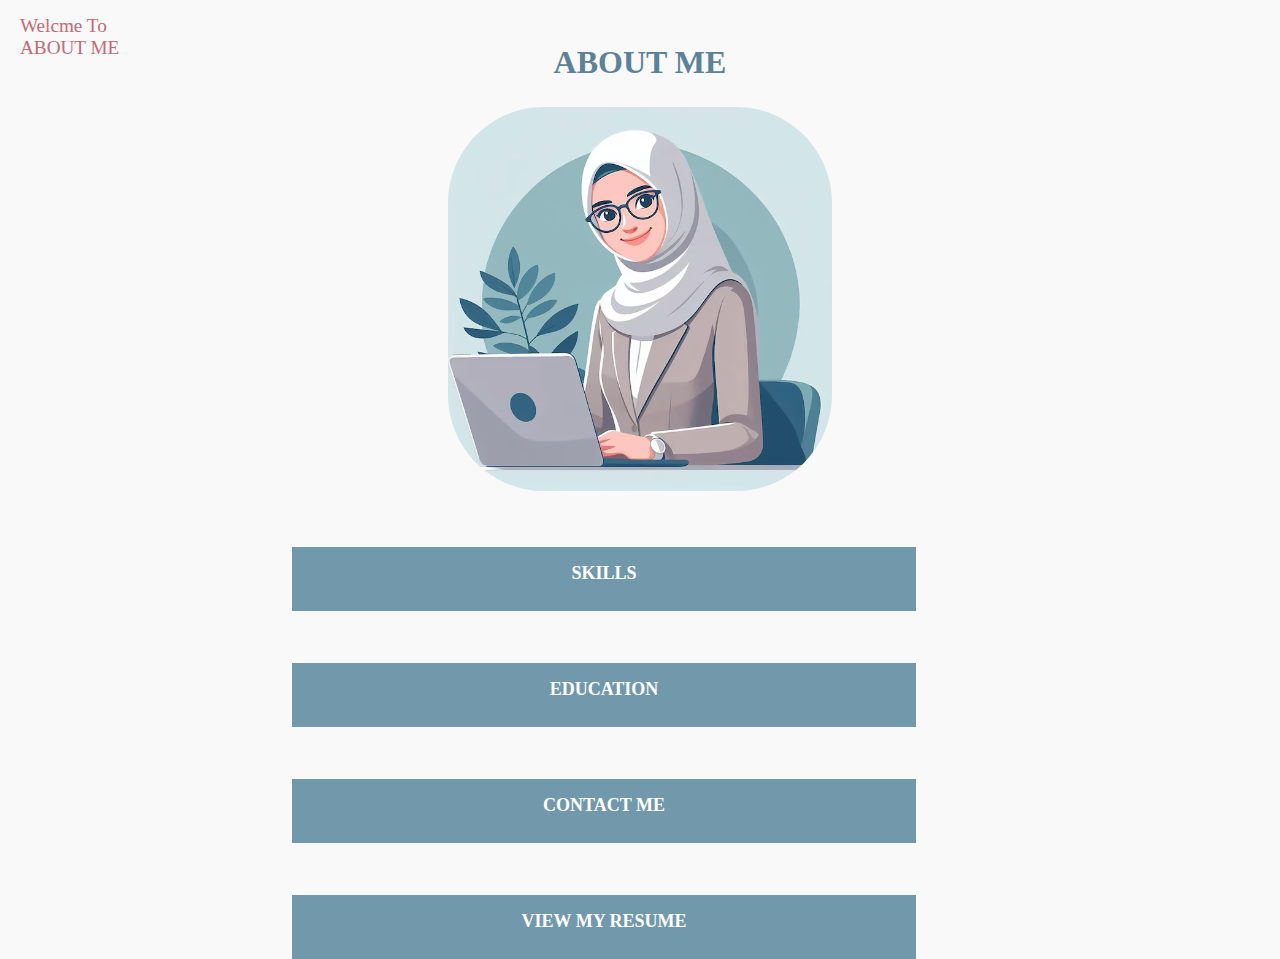
<file: index.html>
<!DOCTYPE html>
<html lang="en">

<head>
    <meta charset="UTF-8">
    <meta name="viewport" content="width=device-width, initial-scale=1.0">
    <title>about me</title>
    <link rel="stylesheet" href="main.css">
    <link rel="stylesheet" href="https://cdnjs.cloudflare.com/ajax/libs/font-awesome/6.7.2/css/all.min.css"
        integrity="sha512-Evv84Mr4kqVGRNSgIGL/F/aIDqQb7xQ2vcrdIwxfjThSH8CSR7PBEakCr51Ck+w+/U6swU2Im1vVX0SVk9ABhg=="
        crossorigin="anonymous" referrerpolicy="no-referrer" />
</head>

<body>
    <div class="main">
        <p class="p1">Welcme To<br> ABOUT ME</p>
        <h1>ABOUT ME</h1>
        <img class="img" src="woman-hijab-sits-front-laptop_1310551-401.avif">
    </div>
    <div class="links">
        <a class='connect' href="skills.html" target="_parent">SKILLS</a>
        <a class='connect' href="education.html">EDUCATION</a>
        <a class='connect' href="contact.html">CONTACT ME</a>
        <a class='connect' href="cv.html">VIEW MY RESUME</a>
    </div>
</body>

</html>
</file>
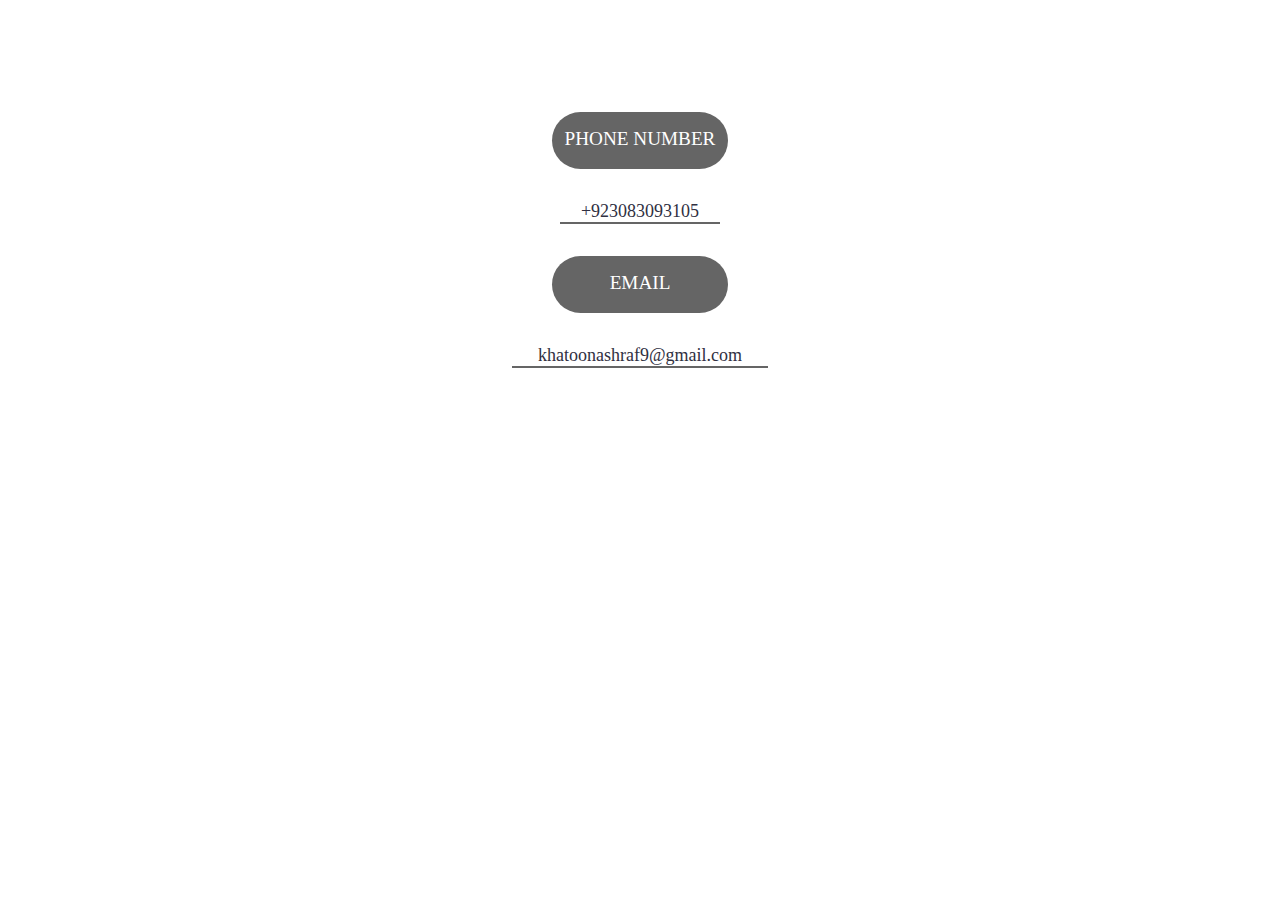
<file: contact.html>
<!DOCTYPE html>
<html lang="en">
<head>
    <meta charset="UTF-8">
    <meta name="viewport" content="width=device-width, initial-scale=1.0">
    <title>Contact</title>
    <link rel="stylesheet" href="contact.css">
</head>
<body>
    <div class="contact">
   <p> PHONE NUMBER</p>
   <span>+923083093105</span>
   <p>EMAIL</p>
   <div class="email">khatoonashraf9@gmail.com</div>
    </div>
</body>
</html>
</file>
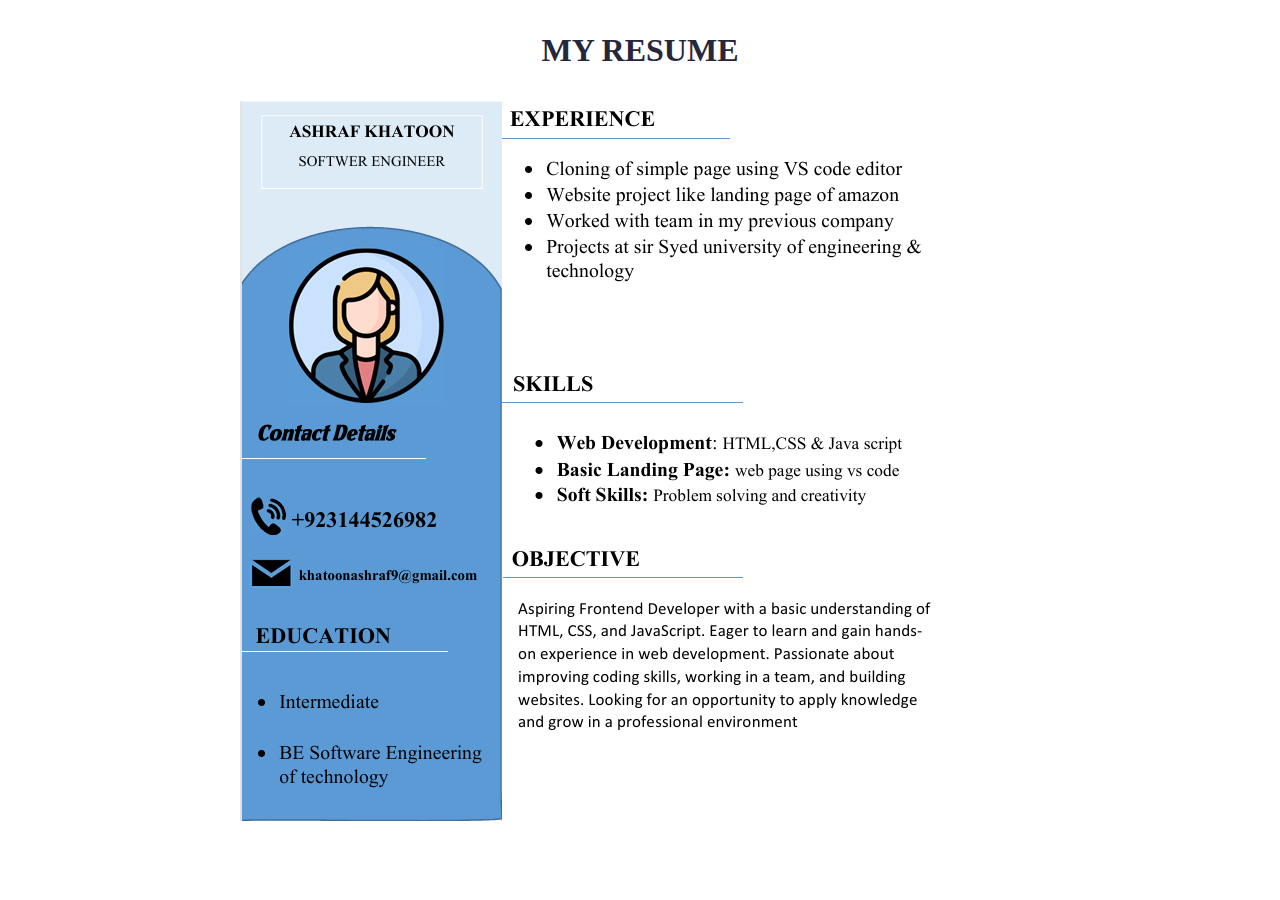
<file: cv.html>
<!DOCTYPE html>
<html lang="en">
<head>
    <meta charset="UTF-8">
    <meta name="viewport" content="width=device-width, initial-scale=1.0">
    <title>my resume</title>
    <link rel="stylesheet" href="cv.css">
</head>
<body>
    <h1>MY RESUME</h1>
    <div></div>
    
</body>
</html>
</file>
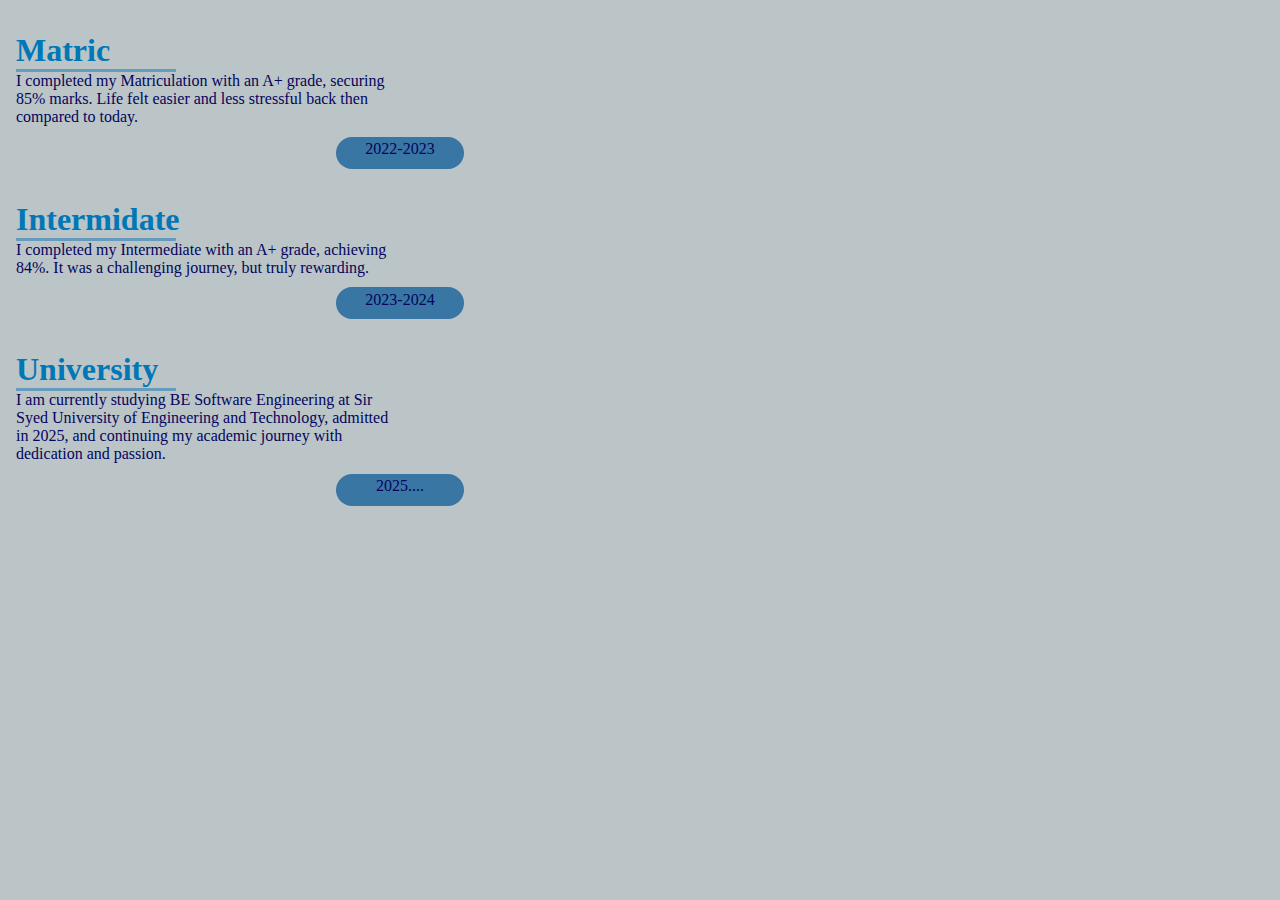
<file: education.html>
<!DOCTYPE html>
<html lang="en">

<head>
    <meta charset="UTF-8">
    <meta name="viewport" content="width=device-width, initial-scale=1.0">
    <title>EDUCATION</title>
    <link rel="stylesheet" href="education.css"
</head>

<body>
    <div class="education">
    <div class="edu">
        <h1>Matric</h1>
        <p>I completed my Matriculation with an A+ grade, securing 85% marks. Life felt easier and less stressful back
            then compared to today.</p>
            <p class="p1">2022-2023</p>
    </div>
    <div class="edu">
        <h1>Intermidate</h1>
        <p>I completed my Intermediate with an A+ grade, achieving 84%. It was a challenging journey, but truly
            rewarding.</p>
            <p class="p1">2023-2024</p>
    </div>
    <div class="edu">
        <h1>University</h1>
        <p>I am currently studying BE Software Engineering at Sir Syed University of Engineering and Technology,
            admitted in 2025, and continuing my academic journey with dedication and passion.</p>
            <p class="p1">2025....</p>
    </div>
    </div>
</body>

</html>
</file>
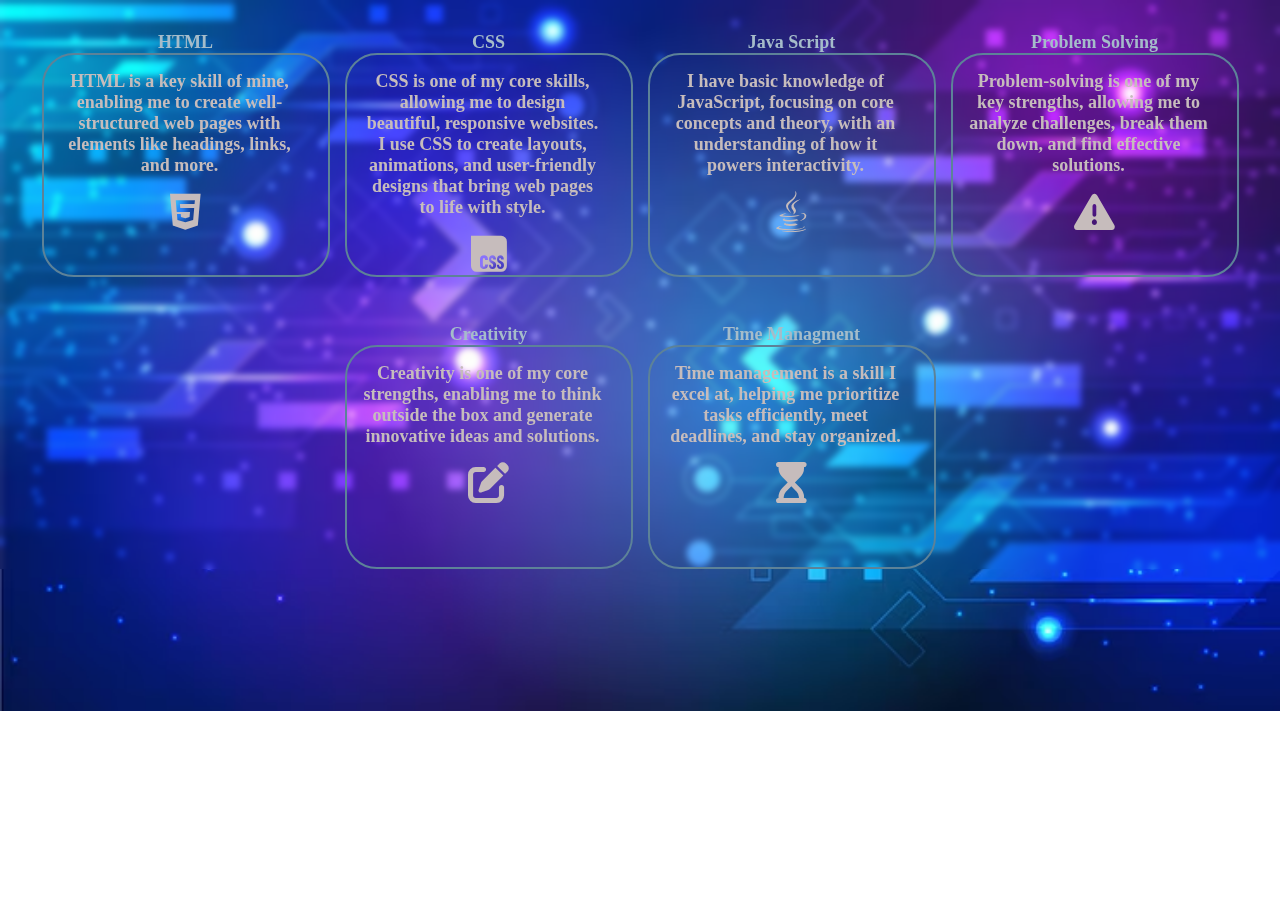
<file: skills.html>
<!DOCTYPE html>
<html lang="en">

<head>
    <meta charset="UTF-8">
    <meta name="viewport" content="width=device-width, initial-scale=1.0">
    <title>SKILLS</title>
    <link rel="stylesheet" href="skills.css">
    <link rel="stylesheet" href="https://cdnjs.cloudflare.com/ajax/libs/font-awesome/6.7.2/css/all.min.css"
        integrity="sha512-Evv84Mr4kqVGRNSgIGL/F/aIDqQb7xQ2vcrdIwxfjThSH8CSR7PBEakCr51Ck+w+/U6swU2Im1vVX0SVk9ABhg=="
        crossorigin="anonymous" referrerpolicy="no-referrer" />
</head>

<body>
    <div class="skills">
        <div class="skill">HTML<br>
            <div class="box">
                <p>HTML is a key skill of mine, enabling me to create well-structured web pages with elements like
                    headings, links, and more.</p>
                   <div class="icon"> <i class="fa-brands fa-html5"></i></div>
            </div>
        </div>
        <div class="skill">CSS<br>
            <div class="box">
                <p>CSS is one of my core skills, allowing me to design beautiful, responsive websites. I use
                    CSS to create layouts, animations, and user-friendly designs that bring web pages to life with
                    style.</p>
                    <div class="icon"><i class="fa-brands fa-css"></i></div>
            </div>
        </div>
        <div class="skill">Java Script<br>
            <div class="box">
                <p>I have basic knowledge of JavaScript, focusing on core concepts and theory, with an understanding of
                    how it powers interactivity. </p>
                    <div class="icon"><i class="fa-brands fa-java"></i></div>
            </div>
        </div>
        <div class="skill">Problem Solving<br>
            <div class="box">
                <p>Problem-solving is one of my key strengths, allowing me to analyze challenges, break them down, and
                    find effective solutions.</p>
                    <div class="icon"><i class="fa-solid fa-triangle-exclamation"></i></div>
            </div>
        </div>
        <div class="skill">Creativity<br>
            <div class="box">
                <p>Creativity is one of my core strengths, enabling me to think outside the box and generate innovative
                    ideas and solutions.</p>
                    <div class="icon"><i class="fa-solid fa-pen-to-square"></i></div>
            </div>
        </div>
        <div class="skill">Time Managment<br>
            <div class="box">
                <p>Time management is a skill I excel at, helping me prioritize tasks efficiently, meet deadlines, and
                    stay organized.</p>
                    <div class="icon"><i class="fa-solid fa-hourglass-start"></i></div>
            </div>
        </div>
    </div>

</body>

</html>
</file>
<file: main.css>
*{
    margin: 0;
    padding: 0;
    box-sizing: border-box;
}
body{
    background-color: #F9F9F9;
    height: 100%;
}
.p1{
    position: relative;
    left: 20px;top: 15px;
    color: #c56977;
    font-size: larger;
    animation: shake 0.5s ease-in 10;
}

@keyframes shake {
    0%, 100% {
        transform: translateX(0);
    }
    25% {
        transform: translateX(-10px); /* Move left */
    }
    50% {
        transform: translateX(6px); /* Move right */
    }
    75% {
        transform: translateX(-10px); 
    }
    0%{
        color: #c56977;
    }
    25%{
        color: #7e4850;
    }
    50%{
        color: green;
    }
    100%{
        color: yellow;
    }
}
h1{
    position: relative;
    text-align: center;
    color: #5D8298;
    animation: about 2s ease-out 1;
    animation-fill-mode: reverse;
    
}

@keyframes about{
   0%,100%{
    transform: scale(0);
   }
   50%{
    transform: scale(2);
   }
   
   
   
}
img{
    height: 20%;
    width: 30%;
    position: relative;
    left: 35%;
    margin-top: 2%;
    border-radius: 25%;
}
.links{
    text-align: center;
    margin-top: 3rem;
    margin-left: 15rem;
    height: 5rem;
   
}
.links a{
    margin-left: 3.55rem;
    list-style: none;
    display: block;
    margin: 5%;
    padding-top: 1rem;
    font-size: large;
    font-weight: 900;
    text-decoration: none;
    cursor: pointer;
    border-style: none;
    
}
.connect{
    height: 80%;
    width: 60%;
    background-color: #7298AC;
    color: white;
}
.links a:hover{
    background-color: white;
    color: #5D8298;
}
@media (max-width:600px) {
    .p1{
        height: 20%;
        width: 50%;
        border: 2px solid #3c4d57;
        border-radius: 10%;
        cursor: pointer;
        background-color: #81A0B1;
        color: white;
    }
    h1{
        position: relative;
        top: 3rem;left: 1.88rem;
       text-align: center;  
       font-size: 2rem;
    }
    .img{
        height: 40%;
        width: 50%;
        margin-top: 18%;
        border-radius: 25%;
    }
    .links{
        display: flex;
        flex-direction: column;
    }
    .links a{
        color: #5D8298;
        position: relative;
        right: 10rem;
        height: 200px;
        width: 200px;
        margin-top: 1rem;
        border-radius: 100px;
        text-align: center;
        padding-bottom: 0.55rem;
        color: white;
    }
}
</file>
<file: contact.css>
*{
    margin: 0px;
    padding: 0px;
    box-sizing: border-box;
}
.contact{
    display: flex;
    justify-content: center;
    align-items: center;
    flex-direction: column;
    margin-top: 7rem;
    gap: 2rem;
}
p{
    height: 3.55rem;
    width: 11rem;
    background: #656565;
    color: white;
    border-radius: 5rem;
    text-align: center;
    padding-top: 1rem;
    font-size: larger;

 
}
span{
    font-size: large;
    color: rgb(48, 48, 66);
    border-bottom: 2px solid #656565;
    width: 10rem;
    text-align: center;
}
.email{
    font-size: large;
    color: rgb(48, 48, 66);
    border-bottom: 2px solid #656565;
    width: 16rem;
    text-align: center;
}
</file>
<file: cv.css>
*{
    margin: 0px;
    padding: 0px;
}
h1{
    color: rgb(38, 38, 60);
    font-size: 2rem;
    margin-top: 2rem;
    margin-bottom: 2rem;
    text-align: center;
}
div{
    height: 45rem;
    width: 44rem;
    background-image: url(/mycv.png);
   position: relative;
   left: 15rem;
}
</file>
<file: education.css>
*{
    margin: 0;
    padding: 0;
    box-sizing: border-box;
}
body{
    height: 80%;
    background-color: #bbc4c6;
}
.education{
display: flex;
flex-direction: column;
margin-left: 1rem;

}
h1{
    color: #0077b6;
    width: 10rem;
    border-bottom: 3px solid #669bbc;
    border-radius: 1px;
    border-top-color: aqua;
    display: block;
    animation: styling 2.55s ease-in-out;
    animation-fill-mode: reverse;
    animation-iteration-count:1;
}
@keyframes styling{
    0%{
        transform: translateX(0);
        border-bottom: 3px solid #669bbc;
        width: 10rem;
        
    }
    25%{
        transform: translateX(10px);
        border-bottom: 3px solid #425dad;
        width: 13rem;
    }
    50%{
        transform: translateX(15px);
        border-bottom: 3px solid #47d6d4;
        width: 16rem;
    }
    100%{
        transform: translateX(20px);
        border-bottom: 3px solid #3976a4;
        width: 16rem;
    }
    
}
.edu{
    margin-top: 2rem;
}
p{
    width: 24rem;
    color: #03045e;
    font-size: medium;
}
.p1{
    position: relative;
    left: 20rem;
    text-align: center;
    margin-top: 0.66rem;
    padding-top: 0.22rem;
    font-size: 1rem;
    width: 8rem;
    height: 2rem;
    border-radius: 4rem;
    background-color: #3976a4;
}
@media (max-width:700px) {
    h1{
        width: 14rem;
    }
    
}
</file>
<file: skills.css>
*{
    margin: 0;
    padding: 0;
    box-sizing: border-box;
}
body{
    background-image: url(backgrount\ technology.avif);
    background-position: center;
    background-size: cover;
 backdrop-filter: blur(3px);
 background-repeat: no-repeat;
 height: 100%;
}
.skills{
    display: flex;
    flex-wrap: wrap;
    justify-content: center;
    gap: 15px;
}
.skill {
    position: relative;
    top: 2rem;
    margin-bottom: 2rem;
   text-align: center;
   font-size: large;
   font-weight: bolder;
   color: #a5bcca;
}
.skill .box{
    height: 14rem;
    width: 18rem;
    border-radius: 2rem;
    border: 2px solid #5D8298;
    position: relative;
    color: rgb(198, 188, 188);

    
}
.box p{
    position: relative;
    top: 1rem;left: 1rem;
    width: 15rem;
    
}
.icon i{
    position: relative;
    top: 2rem;
    font-size:2.55rem;
}
@media (max-width:600px){
    .skills{
        display: flex;
        flex-wrap: wrap;
        justify-content: center;
        gap: 15px;
    }
    .skill .box{
        height: 14rem;
        width: 16rem;
        
        
    }
    
}
</file>
